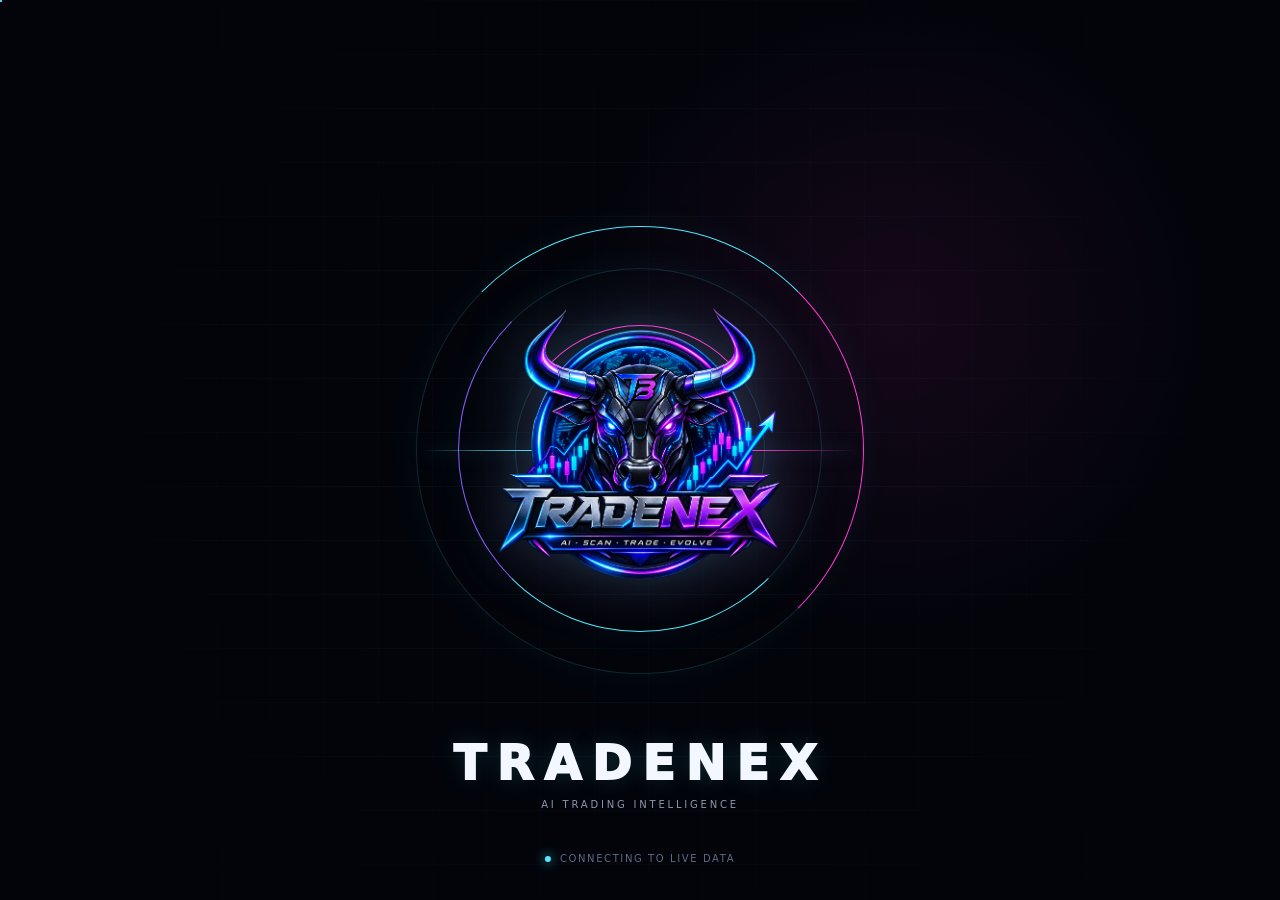
<file: web/splash.html>
<!doctype html><html lang="de"><head><meta charset="utf-8"><meta name="viewport" content="width=device-width,initial-scale=1"><title>TRADENEX AI</title><style>:root{--bg:#02040a;--cyan:#55e7ff;--violet:#8c5cff;--magenta:#ff39d1;--text:#f3f7ff;--muted:#69758f}*{box-sizing:border-box}html,body{margin:0;width:100%;height:100%;overflow:hidden;background:radial-gradient(circle at 50% 48%,rgba(85,231,255,.07),transparent 24%),radial-gradient(circle at 70% 35%,rgba(255,57,209,.08),transparent 30%),#02040a;color:var(--text);font-family:Inter,Segoe UI,system-ui,sans-serif}.scene{width:100vw;height:100vh;display:grid;place-items:center;position:relative}.scene:before{content:"";position:absolute;inset:0;background-image:linear-gradient(rgba(85,231,255,.035) 1px,transparent 1px),linear-gradient(90deg,rgba(140,92,255,.03) 1px,transparent 1px);background-size:54px 54px;mask-image:radial-gradient(circle at center,#000 0 35%,transparent 82%);animation:grid 7s linear infinite}.core{width:min(520px,78vw);aspect-ratio:1;position:relative;display:grid;place-items:center;z-index:2}.ring{position:absolute;border:1px solid rgba(85,231,255,.15);border-radius:50%;box-shadow:0 0 35px rgba(85,231,255,.05);animation:spin 9s linear infinite}.r1{inset:7%;border-top-color:var(--cyan);border-right-color:var(--magenta)}.r2{inset:15%;border-left-color:var(--violet);border-bottom-color:var(--cyan);animation-duration:13s;animation-direction:reverse}.r3{inset:26%;border-top-color:var(--magenta);border-bottom-color:transparent;animation-duration:17s}.scan{position:absolute;left:8%;right:8%;height:1px;background:linear-gradient(90deg,transparent,var(--cyan),white,var(--magenta),transparent);box-shadow:0 0 18px rgba(85,231,255,.55);animation:scan 2.8s ease-in-out infinite}.logo{width:58%;max-width:360px;aspect-ratio:1;object-fit:contain;filter:drop-shadow(0 0 28px rgba(85,231,255,.16)) drop-shadow(0 0 38px rgba(255,57,209,.09));animation:logoIn 1.7s cubic-bezier(.18,.82,.2,1) both,glow 3.2s ease-in-out 1.2s infinite alternate;transition:opacity .6s ease,filter .6s ease,transform .7s ease}.logo.dissolve{opacity:0;transform:scale(1.08);filter:blur(8px);pointer-events:none}.fallback{display:none;text-align:center;animation:logoIn 1.7s cubic-bezier(.18,.82,.2,1) both}.fallback .mark{width:104px;height:104px;margin:auto;border-radius:28px;border:1px solid rgba(85,231,255,.35);display:grid;place-items:center;background:linear-gradient(145deg,#0a1a2b,#140c22);font-size:34px;font-weight:950;letter-spacing:-.08em;box-shadow:inset 0 0 30px rgba(85,231,255,.13),0 0 55px rgba(85,231,255,.13)}.fallback h1{font-size:34px;letter-spacing:.2em;margin:20px 0 0}.fallback p{margin:8px 0 0;color:var(--muted);letter-spacing:.22em;font-size:10px}.brandline{position:absolute;bottom:10%;left:50%;transform:translateX(-50%);text-align:center;white-space:nowrap;transition:opacity .65s ease,transform .7s ease}.brandline.fade{opacity:0;transform:translate(-50%,18px)}.brandline h1{margin:0;font-size:clamp(30px,4vw,48px);letter-spacing:.22em;font-weight:950;text-shadow:0 0 24px rgba(85,231,255,.16)}.brandline p{margin:8px 0 0;color:#8b97ad;letter-spacing:.28em;font-size:10px}.status{position:absolute;bottom:4%;left:50%;transform:translateX(-50%);font-size:10px;letter-spacing:.16em;color:#5e6b84;display:flex;gap:9px;align-items:center;transition:opacity .5s ease}.status.fade{opacity:0}.status i{width:6px;height:6px;border-radius:50%;background:var(--cyan);box-shadow:0 0 12px var(--cyan);animation:pulse 1.2s ease-in-out infinite}.particles{position:absolute;inset:0;overflow:hidden;pointer-events:none;z-index:8}.particles b{position:absolute;width:2px;height:2px;background:var(--cyan);border-radius:50%;opacity:.45;animation:float var(--d,5s) linear infinite}.logo-particle-layer{position:absolute;inset:0;pointer-events:none;z-index:9;overflow:hidden}.logo-particle{position:absolute;width:2px;height:2px;border-radius:50%;will-change:transform,opacity;box-shadow:0 0 8px currentColor}.dissolve-mode .ring{animation-play-state:paused;opacity:.18;transition:opacity .7s}.dissolve-mode .scan{opacity:0;transition:opacity .5s}@keyframes spin{to{transform:rotate(360deg)}}@keyframes scan{0%,100%{transform:translateY(-170px);opacity:0}15%,85%{opacity:1}50%{transform:translateY(170px)}}@keyframes logoIn{0%{opacity:0;transform:scale(.72) translateY(14px);filter:blur(12px)}65%{opacity:1;transform:scale(1.03);filter:blur(0)}100%{transform:scale(1)}}@keyframes glow{from{filter:drop-shadow(0 0 18px rgba(85,231,255,.12)) drop-shadow(0 0 30px rgba(255,57,209,.05))}to{filter:drop-shadow(0 0 32px rgba(85,231,255,.24)) drop-shadow(0 0 44px rgba(255,57,209,.14))}}@keyframes pulse{50%{opacity:.35;transform:scale(.7)}}@keyframes float{0%{transform:translate3d(0,20px,0);opacity:0}20%{opacity:.5}100%{transform:translate3d(0,-160px,0);opacity:0}}@keyframes grid{to{background-position:0 54px,54px 0}}@media(max-width:700px){.core{width:78vw}.brandline h1{font-size:28px;letter-spacing:.16em}.brandline p{font-size:8px}}</style></head><body><div class="scene"><div class="particles"><b></b><b></b><b></b><b></b><b></b><b></b></div><div id="logoParticleLayer" class="logo-particle-layer"></div><div class="core"><div class="ring r1"></div><div class="ring r2"></div><div class="ring r3"></div><div class="scan"></div><img id="mainLogo" class="logo" src="./tradenex-logo.png" alt="TRADENEX"><div class="fallback"><div class="mark">NX</div><h1>TRADENEX</h1><p>AI TRADING INTELLIGENCE</p></div></div><div id="brandline" class="brandline"><h1>TRADENEX</h1><p>AI TRADING INTELLIGENCE</p></div><div id="status" class="status"><i></i><span id="statusText">INITIALIZING MARKET ENGINE</span></div></div><script>const steps=['INITIALIZING MARKET ENGINE','CONNECTING TO LIVE DATA','LOADING AI MODELS','STARTING ANALYSIS ENGINE','SYSTEM READY'];let i=0;const statusText=document.getElementById('statusText');const logo=document.getElementById('mainLogo');const scene=document.querySelector('.scene');const layer=document.getElementById('logoParticleLayer');const brandline=document.getElementById('brandline');const status=document.getElementById('status');let timer=setInterval(()=>{i=Math.min(i+1,steps.length-1);statusText.textContent=steps[i]},680);function fallback(){logo.style.display='none';document.querySelector('.fallback').style.display='block'}logo.onerror=fallback;async function dissolve(){scene.classList.add('dissolve-mode');brandline.classList.add('fade');status.classList.add('fade');await new Promise(r=>setTimeout(r,180));try{const rect=logo.getBoundingClientRect();const img=new Image();img.src=logo.src;await img.decode();const canvas=document.createElement('canvas');const size=90;canvas.width=size;canvas.height=size;const ctx=canvas.getContext('2d',{willReadFrequently:true});ctx.drawImage(img,0,0,size,size);const pixels=ctx.getImageData(0,0,size,size).data;const count=1050;const points=[];for(let n=0;n<count;n++){const px=Math.floor(Math.random()*size),py=Math.floor(Math.random()*size);const idx=(py*size+px)*4;if(pixels[idx+3]>75){points.push({x:px/size*rect.width+rect.left,y:py/size*rect.height+rect.top,c:`rgb(${pixels[idx]},${pixels[idx+1]},${pixels[idx+2]})`,vx:(Math.random()-.5)*1.2,vy:-(.6+Math.random()*1.8),spin:(Math.random()-.5)*.06,life:.75+Math.random()*.55,size:1+Math.random()*2.2})}}for(const p of points){const el=document.createElement('i');el.className='logo-particle';el.style.left=`${p.x}px`;el.style.top=`${p.y}px`;el.style.width=`${p.size}px`;el.style.height=`${p.size}px`;el.style.color=p.c;el.style.background=p.c;layer.appendChild(el);let start=performance.now();const dur=900+Math.random()*900;const anim=now=>{const t=Math.min(1,(now-start)/dur);el.style.transform=`translate(${p.vx*t*120+Math.sin(t*8+p.x)*4}px,${p.vy*t*420-130*t*t}px) rotate(${p.spin*now*10}deg) scale(${1-t*.45})`;el.style.opacity=String((1-t)*p.life);if(t<1)requestAnimationFrame(anim);else el.remove()};requestAnimationFrame(anim)}logo.classList.add('dissolve')}catch{logo.classList.add('dissolve')}await new Promise(r=>setTimeout(r,1450));clearInterval(timer);location.replace('/index.html')}setTimeout(dissolve,3600)</script></body></html>
</file>
